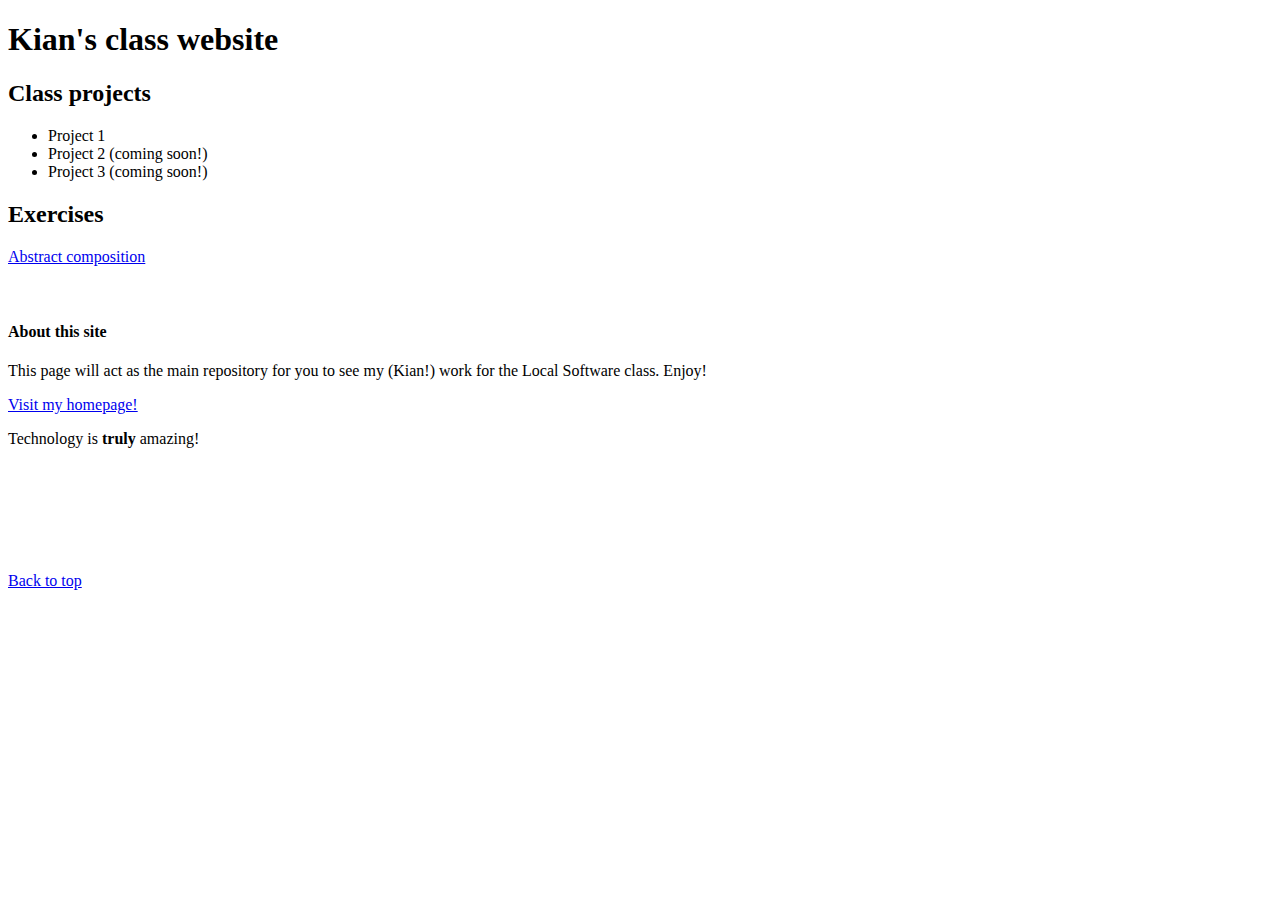
<file: index.html>
<!DOCTYPE html>
<html> 
  <head>
    <meta charset="utf-8" />
    <meta name="viewport" content="width=device-width, initial-scale=1" />
    <title>Kian's class website</title>
    <link rel="icon" type="image/png" href="assets/KCpixportrait.jpg"/>
  </head>
  <body>
    <h1 id="top">Kian's class website</h1>
    <h2>Class projects</h2>
    <ul>
      <li>
        Project 1
      </li>
      <li>
        Project 2 (coming soon!)
      </li>
      <li>
        Project 3 (coming soon!)
      </li>
    </ul>
    <h2>Exercises</h2>
    <a href="assets/abcomp/index.html">Abstract composition</a>
    <br>
    <br>
    <br>
    <div>
      <h4>About this site</h4>
      <p>This page will act as the main repository for you to see my (Kian!) work for the Local Software class. Enjoy!</p>
      <div>
        <a href="http://software-for-people.net/">Visit my homepage!</a>
      </div>
    </div>
    <p>Technology is <b>truly</b> amazing!</p>
    <br>
    <br>
    <br>
    <br>
    <br>
    <br>
    <footer>
      <div>
        <a href="#top">Back to top</a>
      </div>
    </footer>
  </body>
</html>
</file>
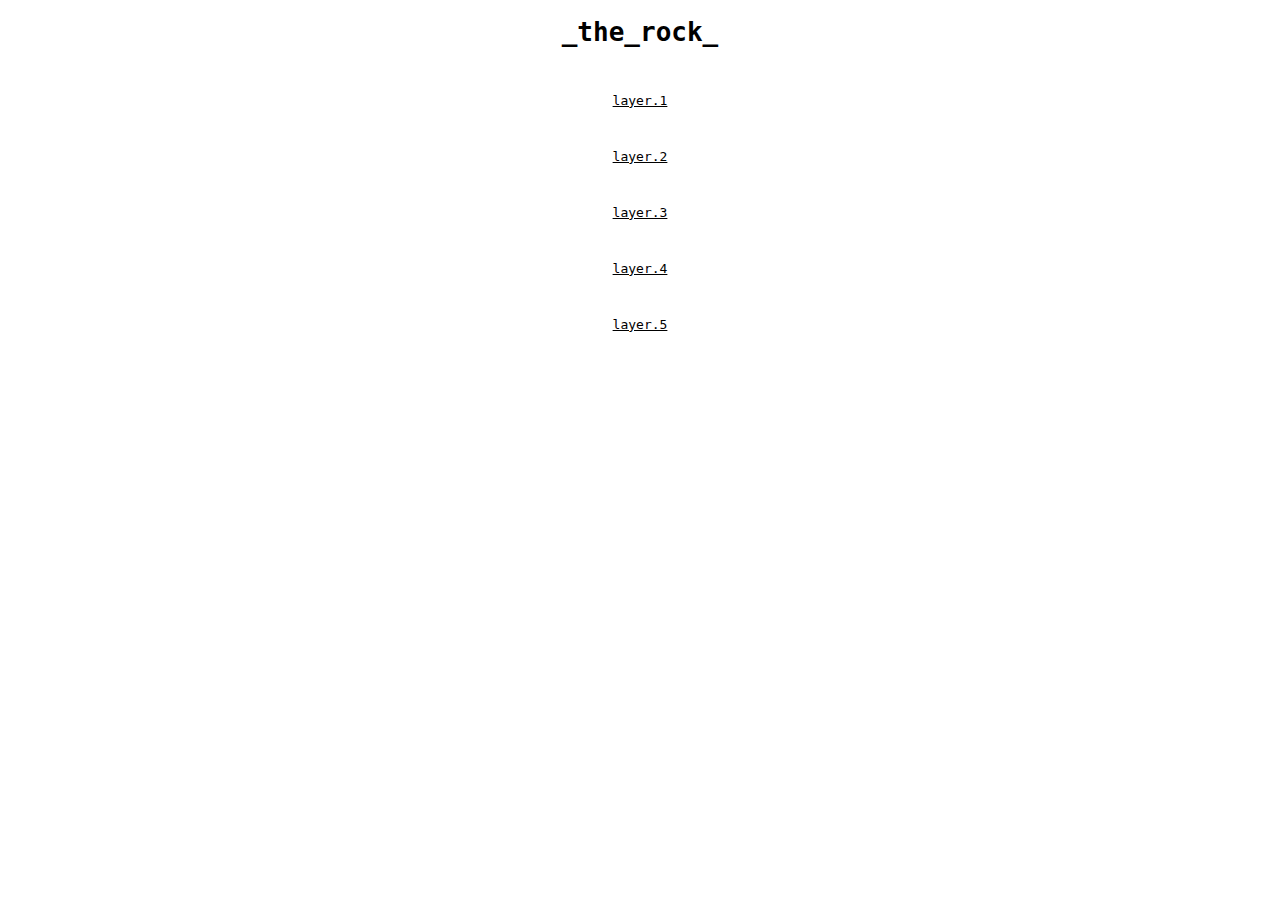
<file: project-1/main.html>
<!DOCTYPE html>
<html lang="en">
    <head>
        <meta charset="UTF-8">
        <meta name="viewport" content="width=device-width,initial-scale=1">
        <link rel="stylesheet" href="css/stylesmain.css">
        <title>local, host</title>
    </head>
    <body>
        <h1>_the_rock_</h1>
        <br>
        <div>
            <p><a href="layer-1/layer1.html">layer.1</a></p>
            <br>
            <p><a href="layer-2/layer2.html">layer.2</a></p>
            <br>
            <p><a href="layer-3/layer3.html">layer.3</a></p>
            <br>
            <p><a href="layer-4/layer4.html">layer.4</a></p>
            <br>
            <p><a href="layer-5/layer5.html">layer.5</a></p>
        </div>
    </body>
</html>
</file>
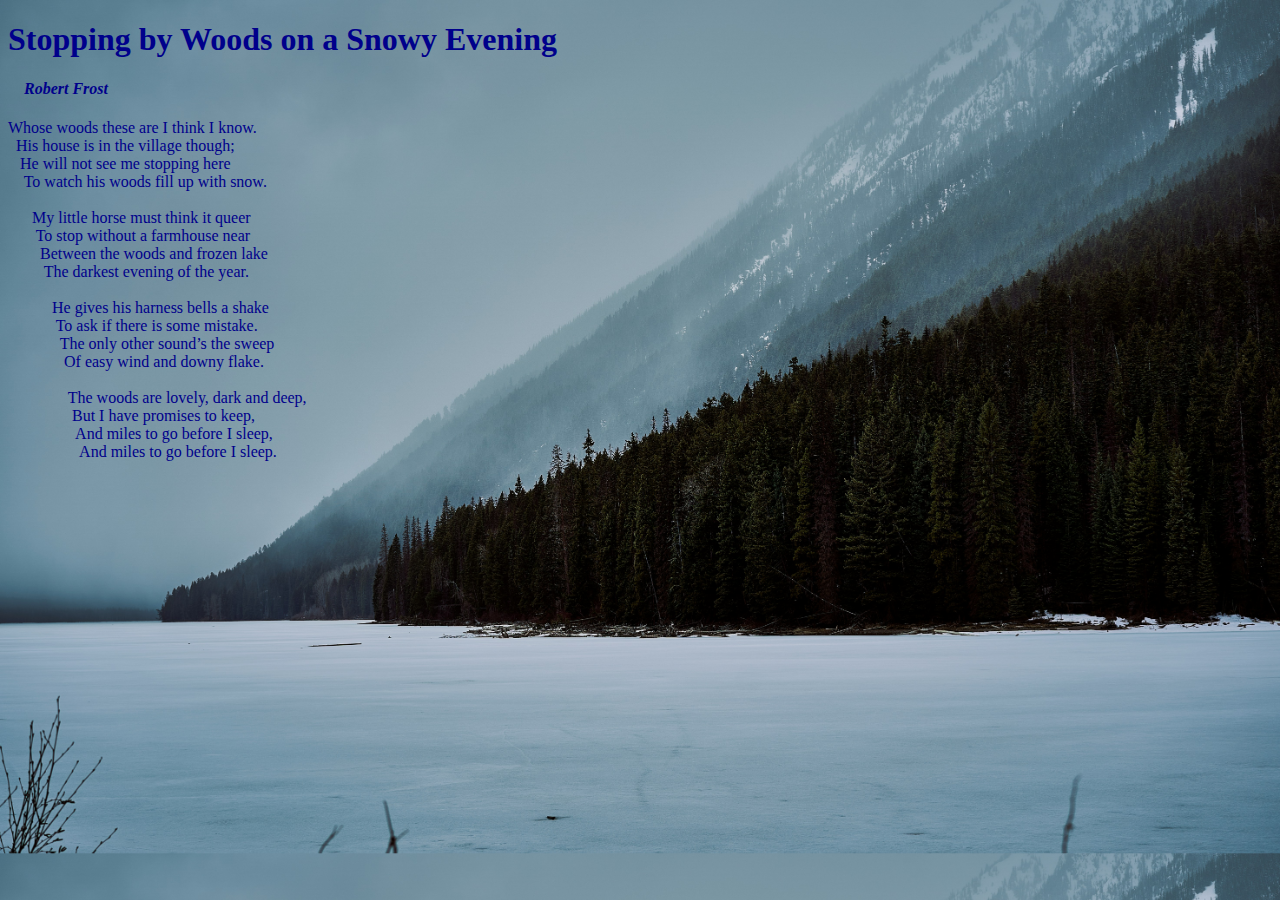
<file: project-1/layer-1/layer1.html>
<!DOCTYPE html>
<html lang="en">
    <head>
        <meta charset="UTF-8">
        <meta name="viewport" content="width=device-width,initial-scale=1">
        <link rel="stylesheet" href="styles1.css">
        <title>layer1</title>
    </head>
    <body>
        <h1>Stopping by Woods on a Snowy Evening</h1>
        <h4>&nbsp;&nbsp;&nbsp;&nbsp;<i>Robert Frost</i></h4>
        <p>
            Whose woods these are I think I know.<br>
            &nbsp;
            His house is in the village though;<br> 
            &nbsp;&nbsp;
            He will not see me stopping here<br>
            &nbsp;&nbsp;&nbsp;
            To watch his woods fill up with snow.<br>
            <br>
            &nbsp;&nbsp;&nbsp;&nbsp;&nbsp;
            My little horse must think it queer<br>
            &nbsp;&nbsp;&nbsp;&nbsp;&nbsp;&nbsp;
            To stop without a farmhouse near<br>
            &nbsp;&nbsp;&nbsp;&nbsp;&nbsp;&nbsp;&nbsp;
            Between the woods and frozen lake<br>
            &nbsp;&nbsp;&nbsp;&nbsp;&nbsp;&nbsp;&nbsp;&nbsp;
            The darkest evening of the year.<br>
            <br>
            &nbsp;&nbsp;&nbsp;&nbsp;&nbsp;&nbsp;&nbsp;&nbsp;&nbsp;&nbsp;
            He gives his harness bells a shake<br>
            &nbsp;&nbsp;&nbsp;&nbsp;&nbsp;&nbsp;&nbsp;&nbsp;&nbsp;&nbsp;&nbsp;
            To ask if there is some mistake.<br>
            &nbsp;&nbsp;&nbsp;&nbsp;&nbsp;&nbsp;&nbsp;&nbsp;&nbsp;&nbsp;&nbsp;&nbsp;
            The only other sound’s the sweep<br>  
            &nbsp;&nbsp;&nbsp;&nbsp;&nbsp;&nbsp;&nbsp;&nbsp;&nbsp;&nbsp;&nbsp;&nbsp;&nbsp;
            Of easy wind and downy flake.<br> 
            <br>
            &nbsp;&nbsp;&nbsp;&nbsp;&nbsp;&nbsp;&nbsp;&nbsp;&nbsp;&nbsp;&nbsp;&nbsp;&nbsp;&nbsp;
            The woods are lovely, dark and deep,<br>
            &nbsp;&nbsp;&nbsp;&nbsp;&nbsp;&nbsp;&nbsp;&nbsp;&nbsp;&nbsp;&nbsp;&nbsp;&nbsp;&nbsp;&nbsp;
            But I have promises to keep,<br>
            &nbsp;&nbsp;&nbsp;&nbsp;&nbsp;&nbsp;&nbsp;&nbsp;&nbsp;&nbsp;&nbsp;&nbsp;&nbsp;&nbsp;&nbsp;&nbsp;
            And miles to go before I sleep,<br>
            &nbsp;&nbsp;&nbsp;&nbsp;&nbsp;&nbsp;&nbsp;&nbsp;&nbsp;&nbsp;&nbsp;&nbsp;&nbsp;&nbsp;&nbsp;&nbsp;&nbsp;
            And miles to go before I sleep.<br> 
        </p>
    </body>
</html>
</file>
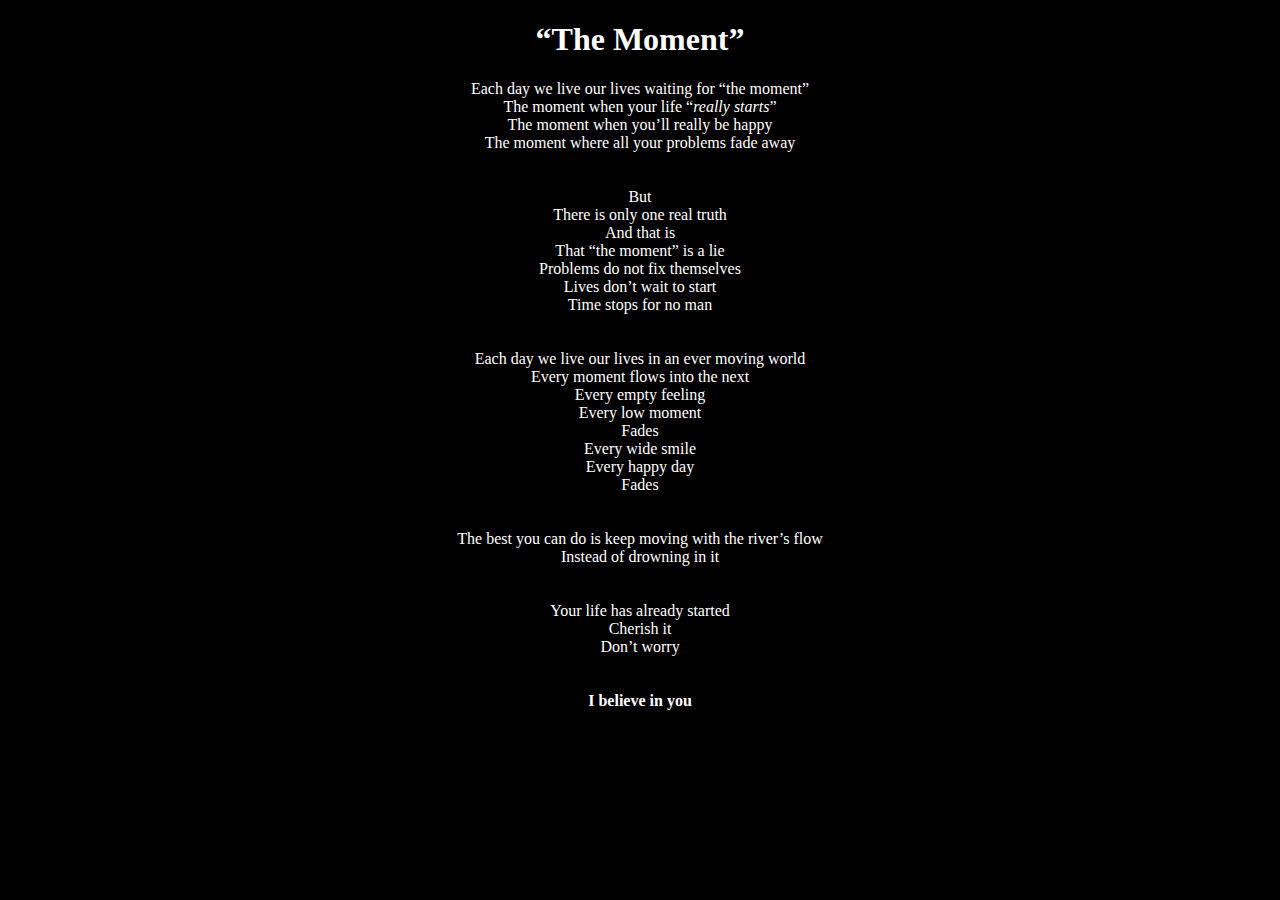
<file: project-1/layer-2/layer2.html>
<!DOCTYPE html>
<html lang="en">
    <head>
        <meta charset="UTF-8">
        <meta name="viewport" content="width=device-width,initial-scale=1">
        <link rel="stylesheet" href="styles2.css">
        <title>layer2</title>
    </head>
    <body>
        <h1>“The Moment”</h1>
        
        <p>
            Each day we live our lives waiting for “the moment”<br>
            The moment when your life “<i>really starts</i>”<br>
            The moment when you’ll really be happy<br>
            The moment where all your problems fade away<br>
            <br>
            <br>
            But<br>
            There is only one real truth<br>
            And that is<br>
            That “the moment” is a lie<br>
            Problems do not fix themselves<br>
            Lives don’t wait to start<br>
            Time stops for no man<br>
            <br>
            <br>
            Each day we live our lives in an ever moving world<br>
            Every moment flows into the next<br>
            Every empty feeling<br>
            Every low moment<br>
            Fades<br>
            Every wide smile<br>
            Every happy day<br>
            Fades<br>
            <br>
            <br>
            The best you can do is keep moving with the river’s flow<br>
            Instead of drowning in it<br>
            <br>
            <br>
            Your life has already started<br>
            Cherish it<br>
            Don’t worry<br>
            <br>
            <br>
            <b>I believe in you</b>
        </p>
    </body>
</html>
</file>
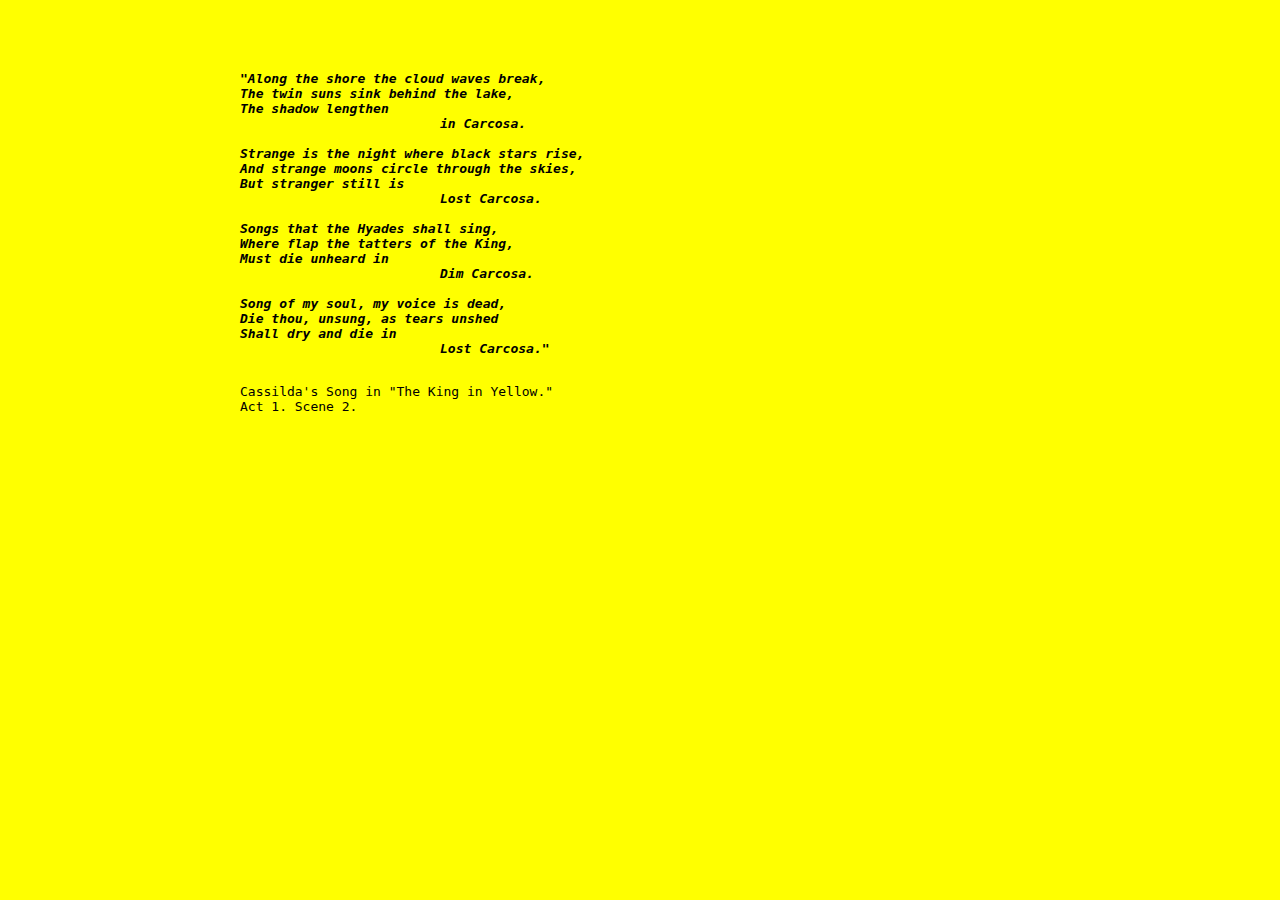
<file: project-1/layer-3/layer3.html>
<!DOCTYPE html>
<html lang="en">
    <head>
        <meta charset="UTF-8">
        <meta name="viewport" content="width=device-width,initial-scale=1">
        <link rel="stylesheet" href="styles3.css">
        <title>layer3</title>
    </head>
    <body>
        <div class="container">
            <div class="innercontainer">
            <p><b><i>
                "Along the shore the cloud waves break,<br>
                The twin suns sink behind the lake,<br>
                The shadow lengthen<br>
                <span style="margin:200px">in Carcosa.<br>
                <br>
                Strange is the night where black stars rise,<br>
                And strange moons circle through the skies,<br>
                But stranger still is<br>
                <span style="margin:200px">Lost Carcosa.<br>
                <br>
                Songs that the Hyades shall sing,<br>
                Where flap the tatters of the King,<br>
                Must die unheard in<br>
                <span style="margin:200px">Dim Carcosa.<br>
                <br>
                Song of my soul, my voice is dead,<br>
                Die thou, unsung, as tears unshed<br>
                Shall dry and die in<br>
                <span style="margin:200px">Lost Carcosa."<br>
                <br>
            </i>
        </b></p>
        <p> Cassilda's Song in "The King in Yellow."<br>
            Act 1. Scene 2.</p>
            </div>
        </div>
    </body>
</html>
</file>
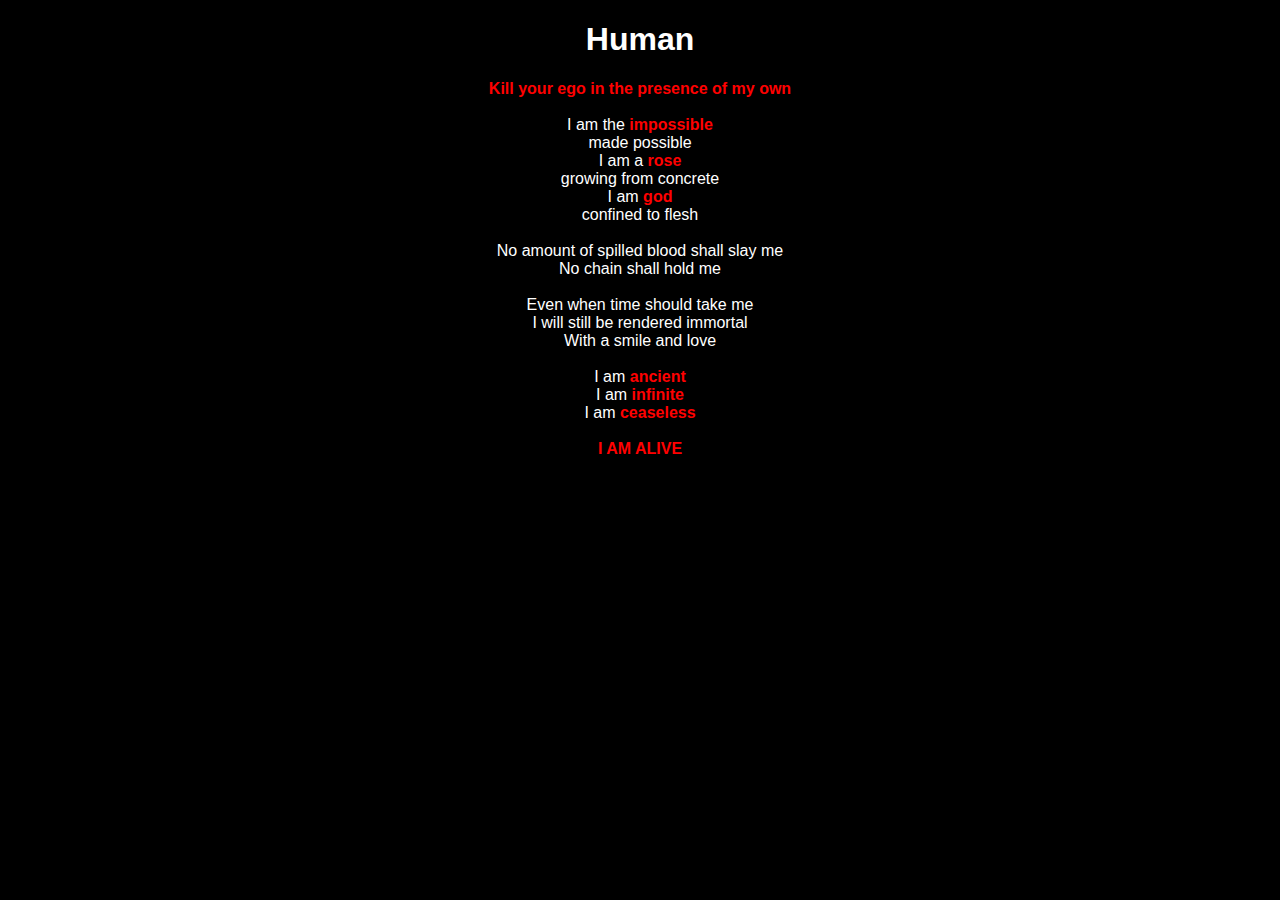
<file: project-1/layer-4/layer4.html>
<!DOCTYPE html>
<html lang="en">
    <head>
        <meta charset="UTF-8">
        <meta name="viewport" content="width=device-width,initial-scale=1">
        <link rel="stylesheet" href="styles4.css">
        <title>layer4</title>
    </head>
    <body>
        <h1>Human</h1>
        

        <p>
        <b>Kill your ego in the presence of my own</b>
        <br>
        <br>
        I am the <b>impossible</b><br>
        made possible<br>
        I am a <b>rose</b><br>
        growing from concrete<br>
        I am <b>god</b><br>
        confined to flesh<br>
        <br>
        No amount of spilled blood shall slay me<br>
        No chain shall hold me<br>
        <br>
        Even when time should take me<br>
        I will still be rendered immortal<br>
        With a smile and love<br>
        <br>
        I am <b>ancient</b><br>
        I am <b>infinite</b><br>
        I am <b>ceaseless</b><br>
        <br>
        <b>I AM ALIVE</b>
        </p>

    </body>
</html>
</file>
<file: project-1/css/stylesmain.css>
* {
    font-family: monospace;
    text-align: center;
}

a {
    color: black;
}

a:hover {
    text-decoration: none;
  }
</file>
<file: project-1/layer-1/styles1.css>
* {
    color: darkblue;
    font-family: 'Times New Roman';
}

body {
    background-image: url(forest.jpg);
    background-size: cover;
}
</file>
<file: project-1/layer-2/styles2.css>
* {
    background-color: black;
    color: white;
    font-family: Cambria;
    text-align: center;
}
</file>
<file: project-1/layer-3/styles3.css>
* {
    background-color: yellow;
    color: black;
    font-family: monospace;
}

a:hover {
    text-decoration: none;
  }

  .container {
    display: flex;
    justify-content: center;
    align-content: center;
    padding: 50px;
}
</file>
<file: project-1/layer-4/styles4.css>
* {
    background-color: black;
    color: white;
    font-family: Helvetica;
    text-align: center;
}

b {
    color: red;
}
</file>
